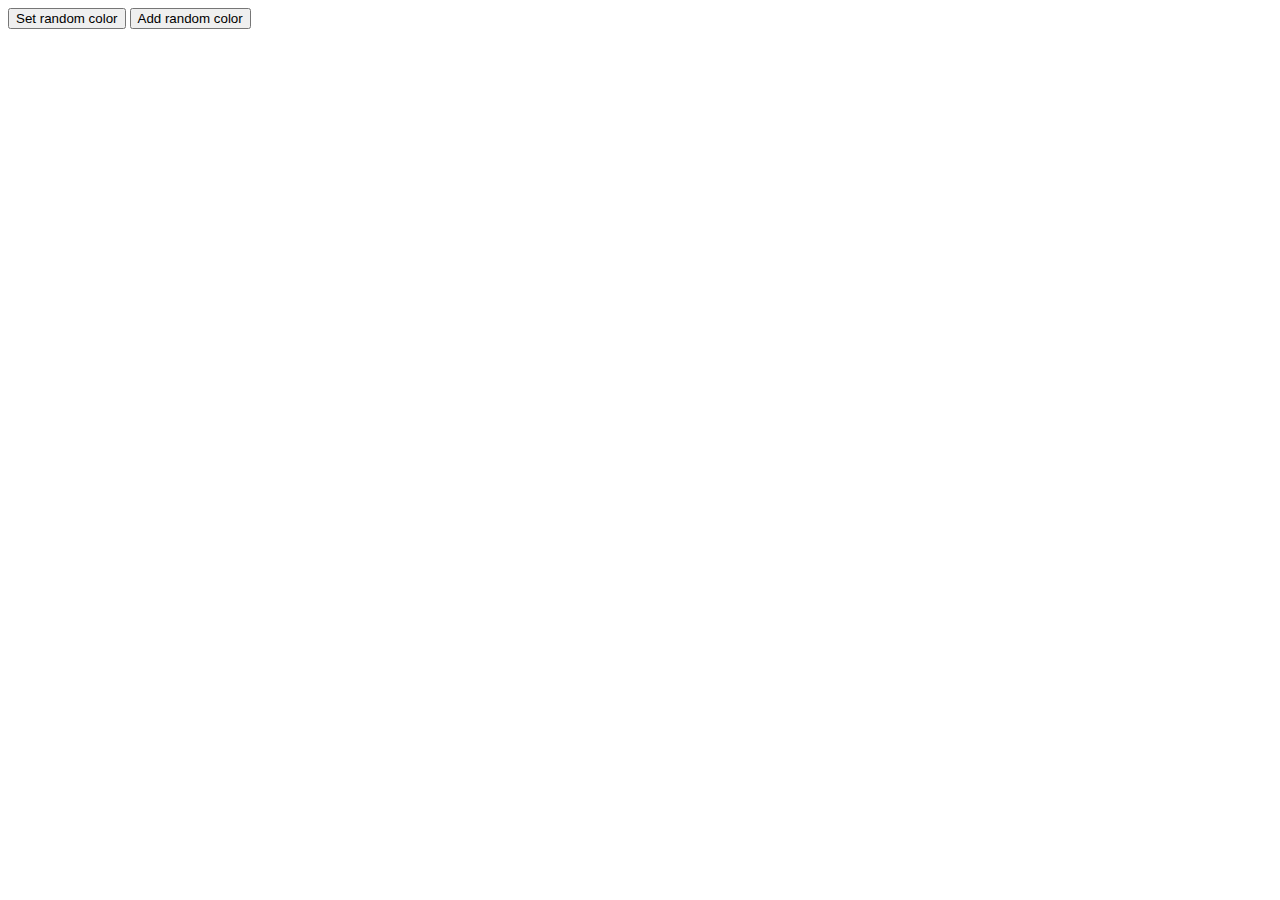
<file: index.html>
<!DOCTYPE html>
<html>
<head>
    <meta charset="UTF-8" />
    <title>workhard</title>
</head>
<body>
    <!-- <div class="his">1223</div>
    <div class="heruk"></div>
    <div style="margin-bottom:15px;margin-top:15px"><button>хуй</button></div>
    <input class="himik"
    type ="text"
    > -->
    <button type="button" class="btnSet">Set random color</button>
    <button type="button" class="btnAdd">Add random color</button>
    <div class="uu" style="display:none">Маг ебанный сначала кнопку Add random color прожми а потом дудлей люби</div>
    <div class="vv" style="display:none"></div>
    <script src='main.js'></script>
</body>
</html>
</file>
